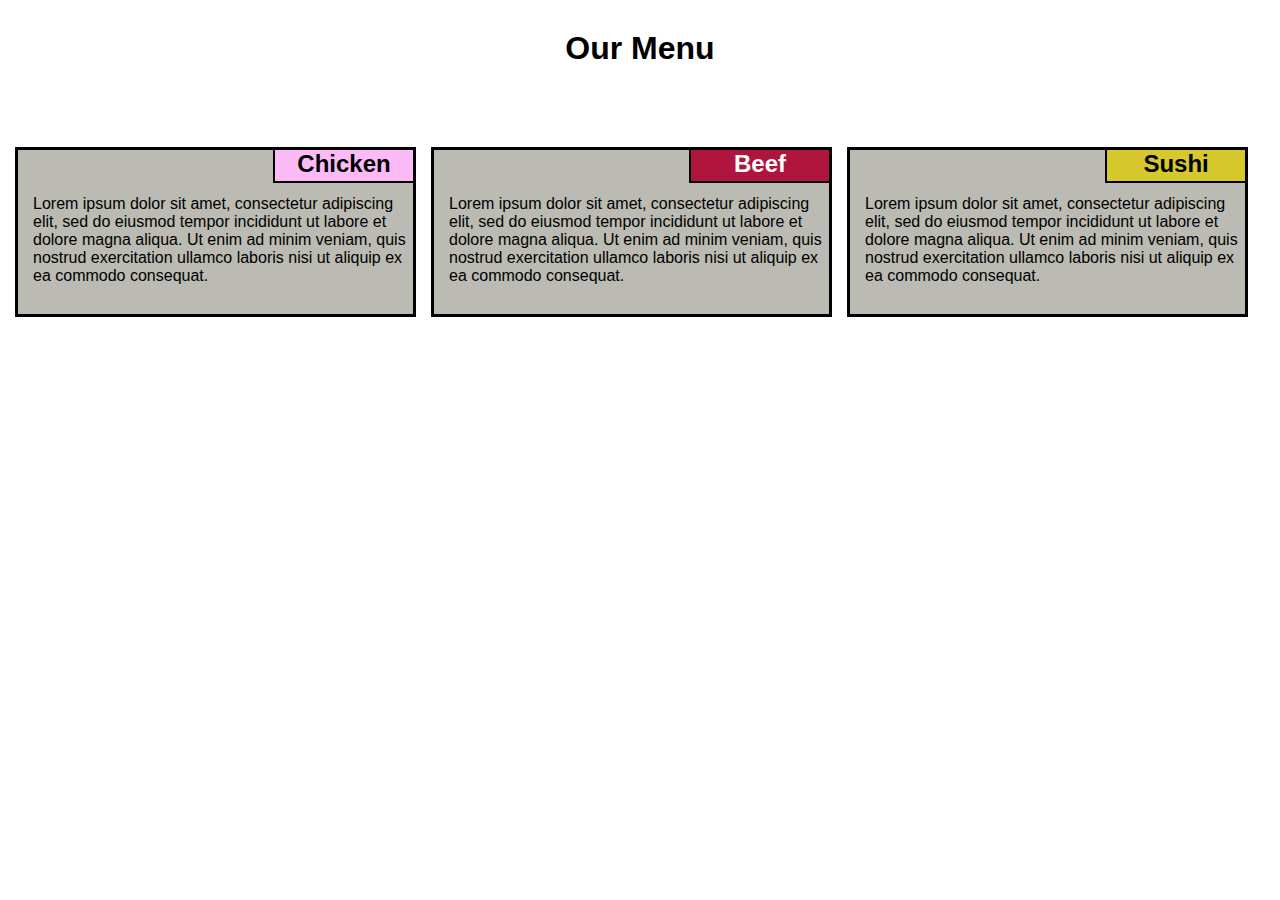
<file: module2_solution/index.html>
<!doctype html>
<html>
<head>
	<meta charset="utf-8">
	<meta name= "viewport" content="width=device-width, intial-scale=1">
	<title>Assignment Solution for Module 2</title>
	<link rel="stylesheet" href="css/style.css">
</head>

<body>
	<h1>Our Menu</h1>

<div class= "col-lg-4 col-md-5">
	<h2 class = "chicken">Chicken</h2>
	<p> Lorem ipsum dolor sit amet, consectetur adipiscing elit, sed do eiusmod tempor incididunt ut labore et dolore magna aliqua. Ut enim ad minim veniam, quis nostrud exercitation ullamco laboris nisi ut aliquip ex ea commodo consequat. </p>
</div>
	
<div class= "col-lg-4 col-md-5">
	<h2 class = "beef">Beef</h2>
	<p> Lorem ipsum dolor sit amet, consectetur adipiscing elit, sed do eiusmod tempor incididunt ut labore et dolore magna aliqua. Ut enim ad minim veniam, quis nostrud exercitation ullamco laboris nisi ut aliquip ex ea commodo consequat. </p>
</div>

<div class= "col-lg-4 col-md-5">
	<h2 class = "sushi">Sushi</h2>
	<p> Lorem ipsum dolor sit amet, consectetur adipiscing elit, sed do eiusmod tempor incididunt ut labore et dolore magna aliqua. Ut enim ad minim veniam, quis nostrud exercitation ullamco laboris nisi ut aliquip ex ea commodo consequat. </p>
</div>
</body>
</html>
</file>
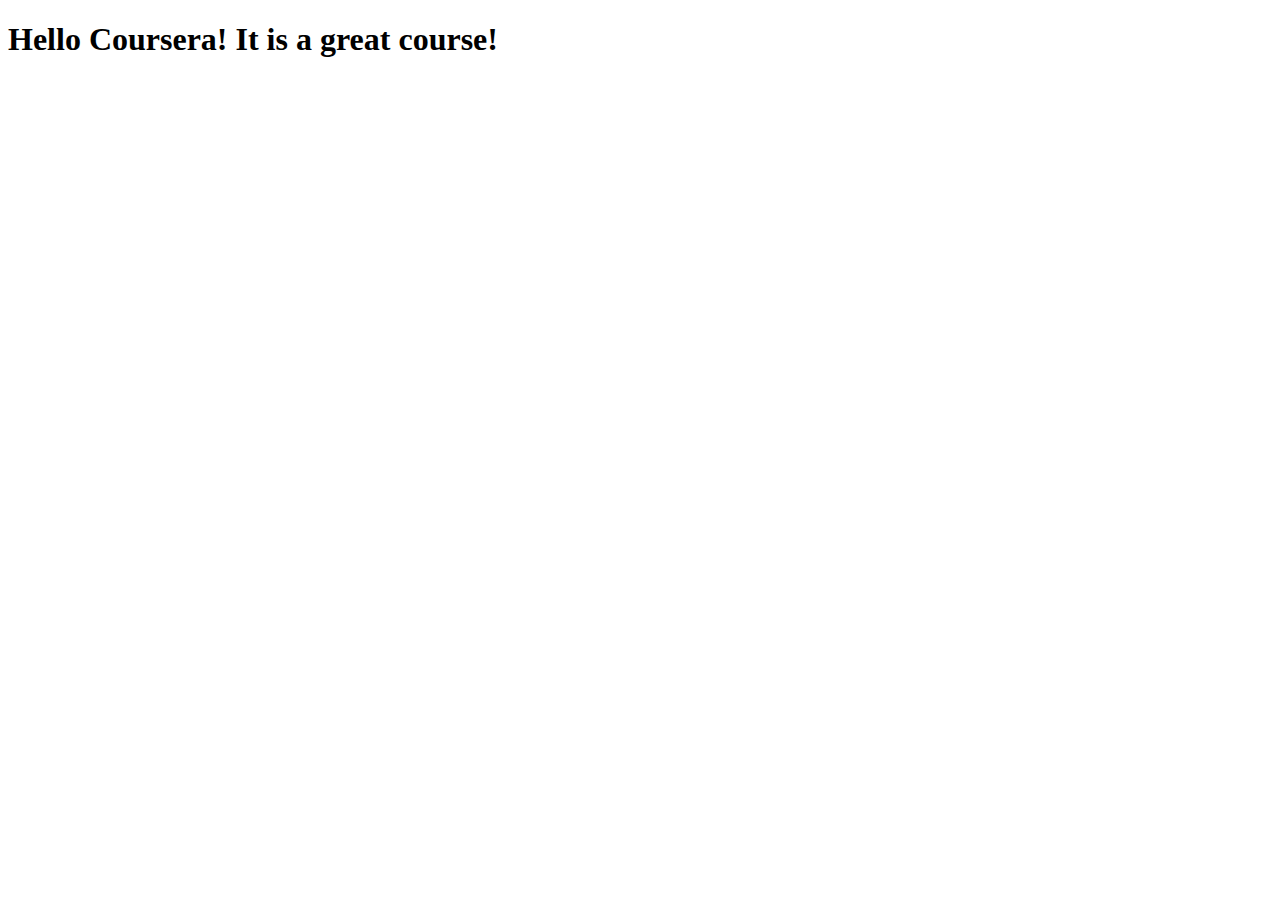
<file: site/index.html>
<!DOCTYPE html>
 <html>
 <head>
 	<meta charset="utf-8">
 	<meta name="viewport" content="width=device-width, initial-scale=1">
 	<title>Hello Coursera!</title>
 </head>
 <body>
 <h1>Hello Coursera! It is a great course!</h1>
 </body>
 </html>
</file>
<file: module2_solution/css/style.css>
* {
  box-sizing: border-box;
  margin: 0;
  padding: 0;
  font-family: Arial, sans-serif;
}

h1 {
	font-family: Arial, sans-serif;
	font-weight: bold;
	text-align: center;
	font-size: 2em;
	margin-top: 30px;
	margin-bottom: 80px;
}

  
h2 {
	border: 2px black;
    border-style: none none solid solid;
    width: 140px;
    height: 33px;
    text-align:center;
    float: right;
}

div {
  background-color: #bbbab3;
  border: 3px solid black;
  width: 300 px;
  height: 170px;
  margin-left: 15px;
  margin-bottom: 20px;
  }

p {
  	margin-top: 45px;
  	margin-left: 15px;
  	margin-bottom: 15px;
}

  .chicken {
  background-color: #fcbaf7;
}

.beef {
  background-color: #b0153d;
  color: white;
}

.sushi {
  background-color: #d6c82d;
}

@media (min-width: 992px) {
  .col-lg-1, .col-lg-2, .col-lg-3, .col-lg-4, .col-lg-5, .col-lg-6, .col-lg-7, .col-lg-8, .col-lg-9, .col-lg-10, .col-lg-11, .col-lg-12 {
    float: left;
 }
  .col-lg-1 {
    width: 8.33%;
  }
  .col-lg-2 {
    width: 16.66%;
  }
  .col-lg-3 {
    width: 25%;
  }
  .col-lg-4 {
    width: 31.33%;
  }
  .col-lg-5 {
    width: 41.66%;
  }
  .col-lg-6 {
    width: 50%;
  }
  .col-lg-7 {
    width: 58.33%;
  }
  .col-lg-8 {
    width: 66.66%;
  }
  .col-lg-9 {
    width: 74.99%;
  }
  .col-lg-10 {
    width: 83.33%;
  }
  .col-lg-11 {
    width: 91.66%;
  }
  .col-lg-12 {
    width: 100%;
  }
}

@media (min-width: 768px) and (max-width: 991px) {
  .col-md-1, .col-md-2, .col-md-3, .col-md-4, .col-md-5, .col-md-6, .col-md-7, .col-md-8, .col-md-9, .col-md-10, .col-md-11, .col-md-12 {
    float: left;
 }
  .col-md-1 {
    width: 8.33%;
  }
  .col-md-2 {
    width: 16.66%;
  }
  .col-md-3 {
    width: 25%;
  }
  .col-md-4 {
    width: 33.33%;
  }
  .col-md-5 {
    width: 41.66%;
  }
  .col-md-6 {
    width: 50%;
  }
  .col-md-7 {
    width: 58.33%;
  }
  .col-md-8 {
    width: 66.66%;
  }
  .col-md-9 {
    width: 74.99%;
  }
  .col-md-10 {
    width: 83.33%;
  }
  .col-md-11 {
    width: 91.66%;
  }
  .col-md-12 {
    width: 100%;
  }
}
</file>
